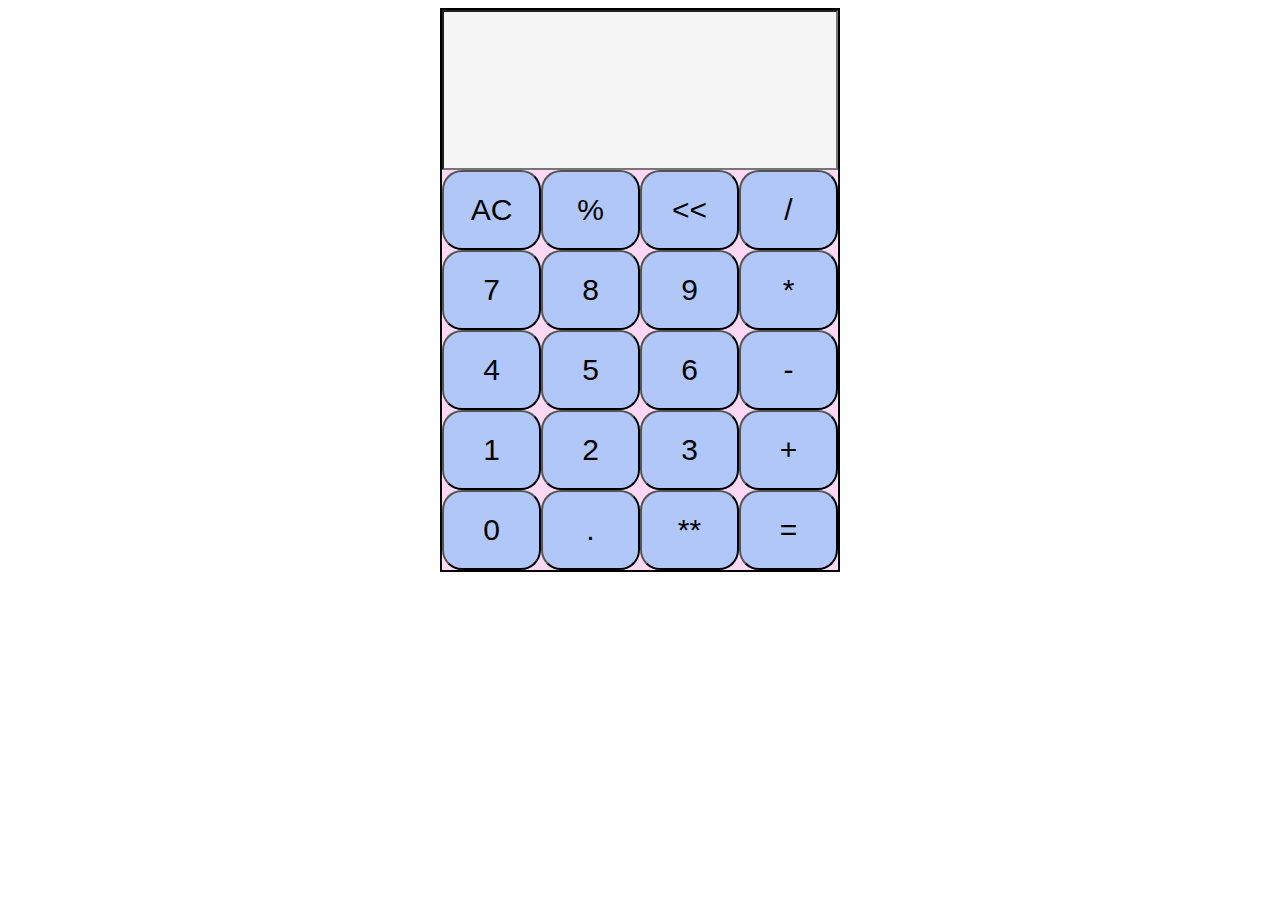
<file: index.html>
<!DOCTYPE html>
<html lang="en">
<head>
    <meta charset="UTF-8">
    <meta http-equiv="X-UA-Compatible" content="IE=edge">
    <meta name="viewport" content="width=device-width, initial-scale=1.0">
    <title>Document</title>
    <link rel="stylesheet" href="style.css">
    <script type="text/javascript" src="script.js"></script>
</head>
<body>
    <div class="new">

        <div id="enterspace">
            <input type="text" name="ans" id="result">
        </div> 

        <div class="numberspace">
            <div class="row">
                <div class="num">
                    <button onclick="empty()">AC</button>
                </div>
                <div class="num">
                    <button onclick="percent()">%</button>
                </div>
                <div class="num">
                    <button onclick="back()"><<</button>
                </div>
                <div class="num">
                    <button onclick="division()">/</button>
                </div>
            </div>
            <div class="row">
                <div class="num">
                    <button onclick="run7()">7</button>
                </div>
                <div class="num">
                    <button onclick="run8()">8</button>
                </div>
                <div class="num">
                    <button onclick="run9()">9</button>
                </div>
                <div class="num">
                    <button onclick="multiply()">*</button>
                </div>
               
        </div>
            <div class="row">
                <div class="num">
                    <button onclick="run4()">4</button>
                </div>
                <div class="num">
                    <button onclick="run5()">5</button>
                </div>
                <div class="num">
                    <button onclick="run6()">6</button>
                </div>
                <div class="num">
                    <button onclick="diff()">-</button>
                </div>
               
            </div>
            <div class="row">
                <div class="num">
                    <button onclick="run1()">1</button>
                </div>
                <div class="num">
                    <button onclick="run2()">2</button>
                </div>
                <div class="num">
                    <button onclick="run3()">3</button>
                </div>
                <div class="num">
                    <button onclick="add()">+</button>
                </div>
              
               
            </div>
            <div class="row">
                <div class="num">
                    <button onclick="run0()">0</button>
                </div>
                <div class="num">
                    <button onclick="dot()">.</button>
                </div>
                <div class="num">
                    <button onclick="power()">**</button>
                </div>
                <div class="num">
                    <button onclick="result()">=</button>
                </div>
               
            </div>
        </div>
    </div>
    
</body>
</html>
</file>
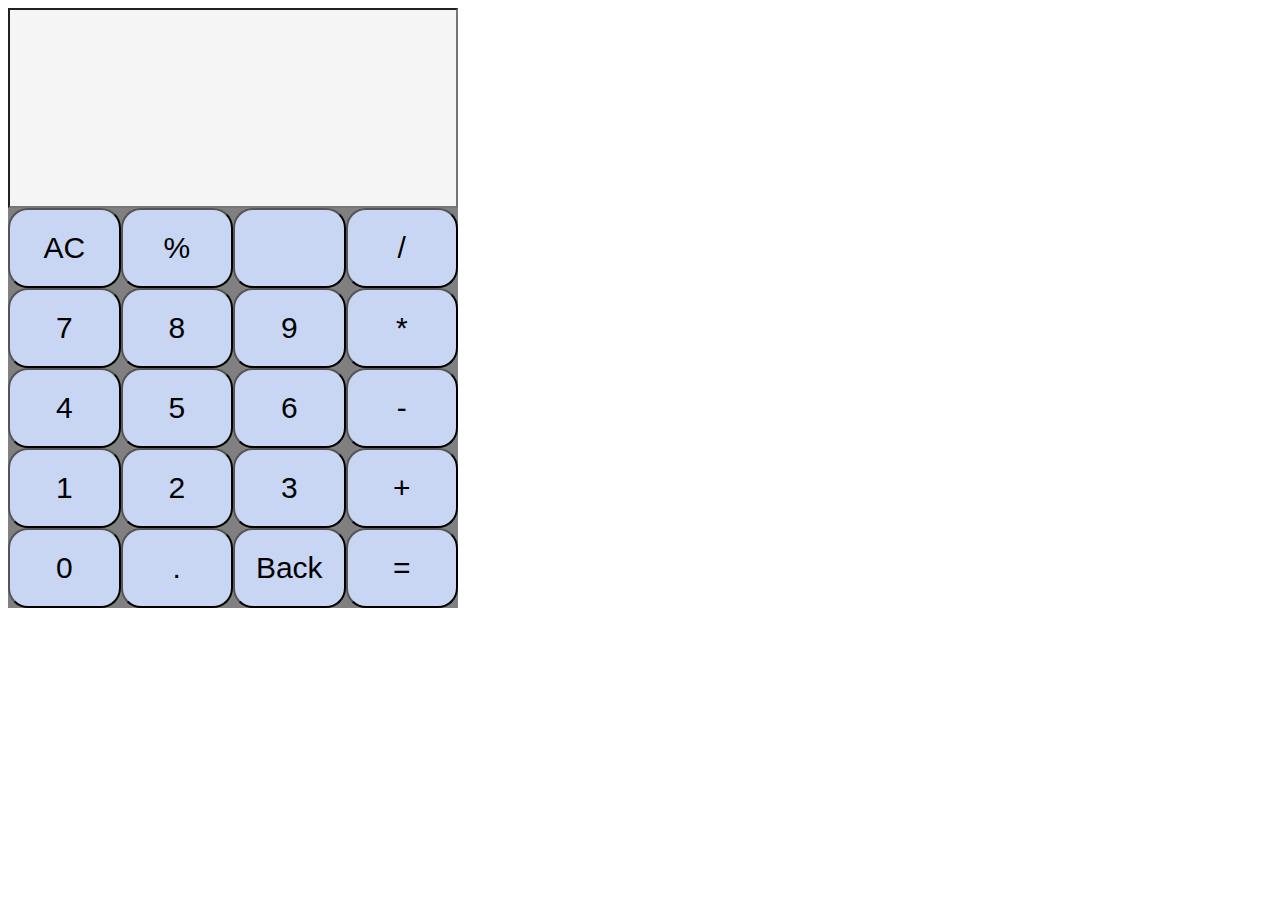
<file: calc.html>
<!DOCTYPE html>
<html lang="en">
<head>
    <meta charset="UTF-8">
    <meta http-equiv="X-UA-Compatible" content="IE=edge">
    <meta name="viewport" content="width=device-width, initial-scale=1.0">
    <title>Document</title>
    <link rel="stylesheet" href="calc.css">
    <script type="text/javascript" src="testing.js"></script>
</head>
<body>
    <div class="new">

        <div id="enterspace">
            <input type="text" name="ans" id="result">
        </div> 

        <div class="numberspace">
            <div class="row">
                <div>
                    <button onclick="empty()">AC</button>
                </div>
                <div>
                    <button onclick="precent()">%</button>
                </div>
                <div>
                    <button onclick=""></button>
                </div>
                <div>
                    <button onclick="division()">/</button>
                </div>
            </div>
            <div class="row">
                <div>
                    <button onclick="run7()">7</button>
                </div>
                <div>
                    <button onclick="run8()">8</button>
                </div>
                <div>
                    <button onclick="run9()">9</button>
                </div>
                <div>
                    <button onclick="multiply()">*</button>
                </div>
               
        </div>
            <div class="row">
                <div>
                    <button onclick="run4()">4</button>
                </div>
                <div>
                    <button onclick="run5()">5</button>
                </div>
                <div>
                    <button onclick="run6()">6</button>
                </div>
                <div>
                    <button onclick="diff()">-</button>
                </div>
               
            </div>
            <div class="row">
                <div>
                    <button onclick="run1()" id="one">1</button>
                </div>
                <div>
                    <button onclick="run2()">2</button>
                </div>
                <div>
                    <button onclick="run3()">3</button>
                </div>
                <div>
                    <button onclick="add()">+</button>
                </div>
              
               
            </div>
            <div class="row">
                <div>
                    <button onclick="run0()">0</button>
                </div>
                <div>
                    <button onclick="dot()">.</button>
                </div>
                <div>
                    <button onclick="back()">Back</button>
                </div>
                <div>
                    <button onclick="result()">=</button>
                </div>
               
            </div>
        </div>
    </div>
    
</body>
</html>
</file>
<file: style.css>
body{
    background-color: white;
}
*{
    box-sizing: border-box;
}

.new{
    margin: auto;
    height: 564px;
    width: 400px;
    border: 2px solid black;
    
    /* background-color:white; */
    /* border: 10px; */
    /* border-color: rgb(139, 14, 14); */
}
#enterspace{
    height:160px;
    width: 100%;
    background-color:rgb(168, 167, 167);
    font-size: 30px;
    /* display: flex; */
}
.numberspace {
    height: 400px;
    width: 100%;
    background-color: rgb(252, 216, 244);
}
.row{
    border: 1px ;
    height: 80px;
    display: flex;
}
.num{
    border: 1px;
    width:112px;
    height: 100%;
    flex-grow: 1;
    
}
input{
    height: 100%;
    width: 100%;
    background-color:whitesmoke;
    font-size: 30px;
}
button{
    height: 100%;
    width: 100%;
    background-color:rgb(176, 199, 248);
    border-radius: 20px;
    /* border-color: white; */
    font-size: 30px;
    /* text-align: center; */

}
</file>
<file: calc.css>
body{
    background-color: white;
}
*{
    box-sizing: border-box;
}

.new{
    height: 600px;
    width: 450px;
    
    /* background-color:white; */
    /* border: 10px; */
    /* border-color: rgb(139, 14, 14); */
}
#enterspace{
    height:200px;
    width: 100%;
    background-color:rgb(12, 12, 12);
    font-size: 30px;
    /* display: flex; */
}
.numberspace {
    height: 400px;
    width: 100%;
    background-color: gray;
}
.row{
    border: 1px ;
    height: 80px;
    display: flex;
}
.row > div{
    border: 1px;
    width:112px;
    height: 100%;
    flex-grow: 1;
    
}
input{
    height: 100%;
    width: 100%;
    background-color:whitesmoke;
    font-size: 30px;
}
button{
    height: 100%;
    width: 100%;
    background-color:rgb(201, 214, 243);
    border-radius: 20px;
    /* border-color: white; */
    font-size: 30px;
    /* text-align: center; */

}
</file>
